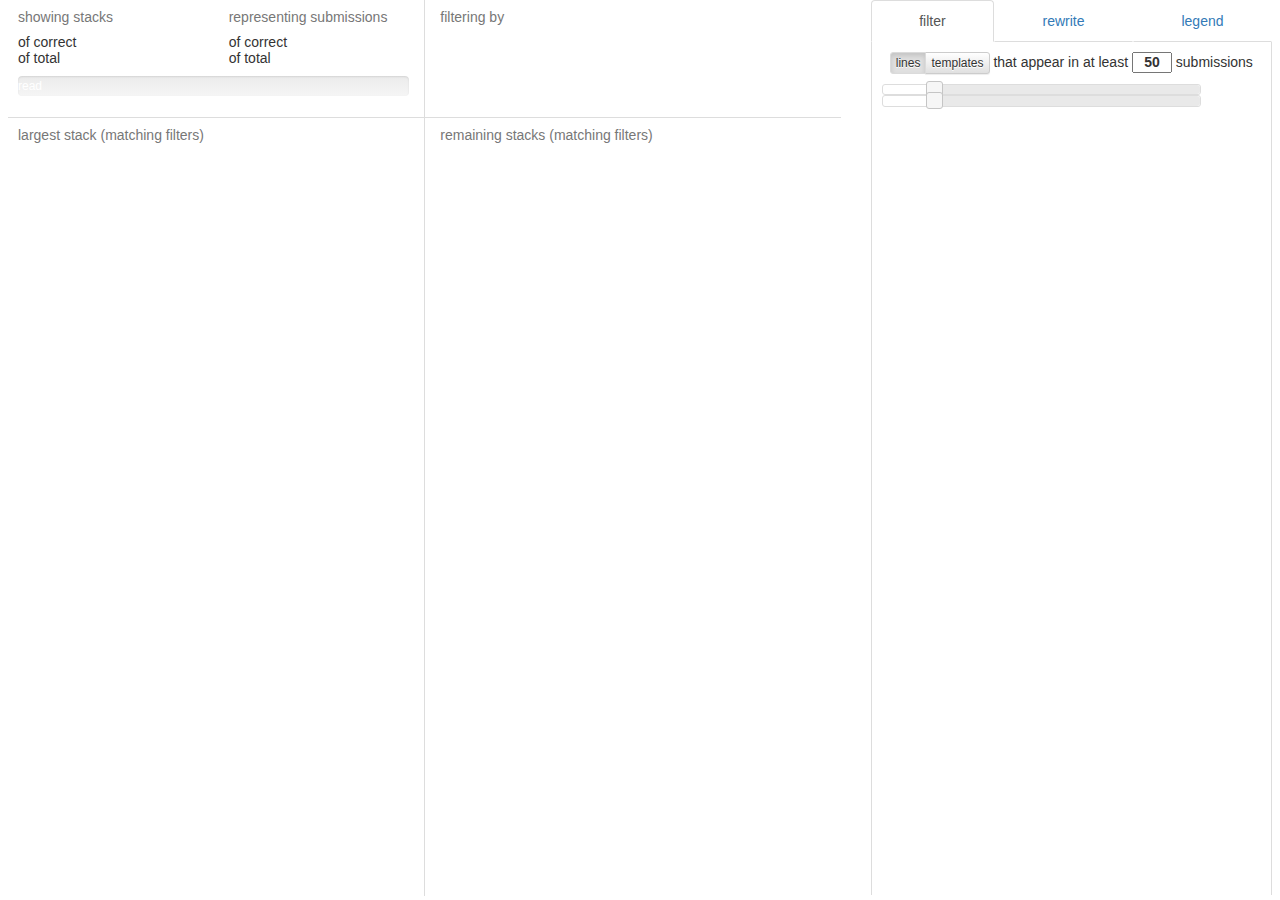
<file: ui/index.html>
<!DOCTYPE html> 
<head> 
  <meta charset="UTF-8">
  <title>OverCode</title>
  <link rel="stylesheet" href="libraries/bootstrap.min.css">
  <link rel="stylesheet" href="libraries/bootstrap-theme.min.css">
  <link rel="stylesheet" href="libraries/styles/default.css">

  <!--css for testing-->
  <link rel="stylesheet" href="libraries/qunit-2.0.0.css">

  <link rel="stylesheet" href="css/style.css">

  <script>
    function debounce(a,b,c){var d;return function(){var e=this,f=arguments;clearTimeout(d),d=setTimeout(function(){d=null,c||a.apply(e,f)},b),c&&!d&&a.apply(e,f)}}
  </script>
  <script src="libraries/jquery-2.2.4.min.js"></script> <!-- if problems, look for migration src -->
  <script src="libraries/underscore-min.js"></script>
  <script src="libraries/bootstrap.min.js"></script>
  <!--<script src="http://d3js.org/d3.v3.min.js" charset="utf-8"></script>-->
  <script src="libraries/d3.min.js"></script>
  <script src="libraries/highlight.pack.js"></script>

  <link rel="stylesheet" href="libraries/jquery-ui.min.css"> <!-- smoothness is default -->
  <script src="libraries/jquery-ui.min.js"></script>
  <!--<script src="http://momentjs.com/downloads/moment.min.js"></script>-->
  <script src="libraries/moment.js"></script>

  <!--js files for testing-->
  <script src="libraries/qunit-2.0.0.js"></script>
  <script src="tests.js"></script>

  <script src="js/progress.js"></script>
  <script src="js/rules.js"></script>
  <script src="js/filter.js"></script>
  <script src="js/getBaseDir.js"></script>
  <script src="js/stacks.js"></script>
  <script src="js/main.js"></script>
</head>

<body>
  <div class='tests'>
    <div id="qunit"></div>
    <div id="qunit-fixture"></div>
  </div>
  <div class="row">
    <div id="main" class="col-xs-8">
      <div id="header">
        <div class="row">
          <div id="header-container" class="col-xs-6">
            <!-- <h4>
              <select id="output-select" class="form-control" style="display: inline; width: 175px;">
                  <option value="12">12</option>
                  <option value="0">0</option>
                  <option value="null">null</option>
                  <option value="36">36</option>

              </select>
              <span class="text-muted"><span id="total-solutions"></span> total submissions</span>
            </h4> -->

            <div class="row">
              <div id="header-prefix" class="col-xs-6">
                <div class="text-muted">
                  <h5>showing stacks</h5>
                </div>
                <h5>
                <span id="num-filtered-correct-stacks">
                  <span id="num-correct-stacks"></span>
                  of
                </span>
                <span id="total-correct-stacks"></span>
                correct
                <br>
                <span id="num-filtered-stacks">
                  <span id="num-stacks"></span>
                  of
                  </span>
                <span id="total-stacks"></span>
                total
                </h5>
              </div>
              <div class="col-xs-6">
                <div class="text-muted">
                  <!-- <h4>and</h4> -->
                  <h5>representing submissions</h5>
                </div>             
                <h5>
                  <span id="num-filtered-correct-solutions">
                    <span id="num-correct-solutions"></span>
                    of
                  </span>
                  <span id="total-correct-solutions"></span>
                  correct
                <br>
                  <span id="num-filtered-solutions">
                    <span id="num-solutions"></span>
                    of
                  </span>
                  <span id="total-solutions"></span>
                  total
                </h5>
              </div>
            </div>

            <div class="progress">
              <div class="progress-bar">
                <span>read</span>
              </div>
            </div>

          </div>
          <div id="filter-container" class="col-xs-6">
            <h5 id="filter-header" class="text-muted">filtering by</h5>
            <ul class="nav nav-pills nav-stacked sidebar-list" id="filter-phrases">
            </ul>
            <!-- <div id="nothing"><i>nothing yet</i></div> -->
          </div>
        </div>
      </div>

      <div id="grid" class="row">
        <div id="grid-colA" class="col-xs-6">
          <h5 class="text-muted">largest stack (matching filters)</h5>
        </div>
        <div id="grid-colB" class="col-xs-6">
          <h5 class="text-muted">remaining stacks (matching filters)</h>
        </div>
      </div>
    </div>

    <div id="sidebar" class="col-xs-4">
      <!-- Nav tabs -->
      <ul id="sidebar-nav" class="nav nav-tabs nav-justified">
        <li class="active"><a href="#filter" class="filter" data-toggle="tab">filter</a></li>
        <li><a href="#rewrite" class="rewrite" data-toggle="tab">rewrite</a></li>
        <li><a href="#variables" class="variables" data-toggle="tab">legend</a></li>
      </ul>

      <!-- Tab panes -->
      <div class="tab-content">
        <div class="tab-pane active" id="filter">
          <div id="sidebar-top">
            <h5 id="lines-header">
              <div id="filter-type-select" class="btn-group" data-toggle="buttons">
                <label class="btn btn-xs btn-default active">
                  <input type="radio" name="options" id="lines" autocomplete="off" checked> lines
                </label>
                <label class="btn btn-xs btn-default">
                  <input type="radio" name="options" id="templates" autocomplete="off"> templates
                </label>
              </div>
              that appear in at least
              <input type="text" id="lineThresh" style="text-align: center; font-weight:bold; width:40px" size=1>
              submissions
            </h5>
            <div id="slider-threshold-phrases"></div>
            <div id="slider-threshold-templates"></div>
          </div>

          <ul class="nav nav-pills nav-stacked sidebar-list" id="remaining-phrases">
          </ul>
          <ul class="nav nav-pills nav-stacked sidebar-list" id="remaining-templates">
          </ul>
        </div>
        <div class="tab-pane" id="rewrite">
          <!-- <h3>rewrite rules</h3> -->
          <ul class="list-group" id="rule-list">
          </ul>
          <ul class="list-group">
            <li id="add-rule" class="list-group-item">
              <form class="form-horizontal" role="form">

                <div class="form-group">
                  <label for="pattern-input" class="col-xs-2 control-label">rewrite</label>
                  <div class="col-xs-10">
                    <input type="text" class="form-control" id="pattern-input" placeholder="pattern">
                  </div>
                </div>
                <div class="form-group">
                  <label for="repl-input" class="col-xs-2 control-label">as</label>
                  <div class="col-xs-10">
                    <input type="text" class="form-control" id="repl-input" placeholder="replacement">
                  </div>
                  <div class="align-center">capture <code>exp<sub>2</sub></code> by typing <code>exp___2</code></div>
                </div>
                <div class="form-group">
                  <div class="col-xs-offset-8 col-xs-4">
                    <button id="add-rule-btn" type="button" class="btn btn-default">add new rule</button>
                  </div>
                </div>

              </form>
            </li>
          </ul>
        </div>
        <div class="tab-pane" id="variables">
          <div id="variables-header">
            <!-- <h3>variable legend</h3> -->
            <h5>variables and their runtime values in 
            <div id="filter-variables" class="btn-group" data-toggle="buttons">
              <label class="btn btn-default btn-xs active">
                <input type="checkbox" autocomplete="off" name="var-in-correct" checked>correct
              </label>
              <label class="btn btn-default btn-xs">
                <input type="checkbox" autocomplete="off" name="var-in-incorrect">incorrect
              </label>
            </div>
             solutions</h5>
          </div>
          <ul class="list-group" id="variable-list">
          </ul>
        </div>
      </div>
    </div> <!--end sidebar-->
  </div> <!--end row-->
</body>
</file>
<file: ui/libraries/styles/default.css>
/*

Original highlight.js style (c) Ivan Sagalaev <maniac@softwaremaniacs.org>

*/

.hljs {
  display: block;
  overflow-x: auto;
  padding: 0.5em;
  background: #F0F0F0;
}


/* Base color: saturation 0; */

.hljs,
.hljs-subst {
  color: #444;
}

.hljs-comment {
  color: #888888;
}

.hljs-keyword,
.hljs-attribute,
.hljs-selector-tag,
.hljs-meta-keyword,
.hljs-doctag,
.hljs-name {
  font-weight: bold;
}


/* User color: hue: 0 */

.hljs-type,
.hljs-string,
.hljs-number,
.hljs-selector-id,
.hljs-selector-class,
.hljs-quote,
.hljs-template-tag,
.hljs-deletion {
  color: #880000;
}

.hljs-title,
.hljs-section {
  color: #880000;
  font-weight: bold;
}

.hljs-regexp,
.hljs-symbol,
.hljs-variable,
.hljs-template-variable,
.hljs-link,
.hljs-selector-attr,
.hljs-selector-pseudo {
  color: #BC6060;
}


/* Language color: hue: 90; */

.hljs-literal {
  color: #78A960;
}

.hljs-built_in,
.hljs-bullet,
.hljs-code,
.hljs-addition {
  color: #397300;
}


/* Meta color: hue: 200 */

.hljs-meta {
  color: #1f7199;
}

.hljs-meta-string {
  color: #4d99bf;
}


/* Misc effects */

.hljs-emphasis {
  font-style: italic;
}

.hljs-strong {
  font-weight: bold;
}
</file>
<file: ui/css/style.css>
body { 
  overflow-y: hidden; 
  overflow-x: hidden; 
  padding-left: 8px;
  padding-right: 8px;
}
#header {
	border-bottom: solid 1px #ddd;
	/*min-height: 180px;*/
}
#header-prefix { padding-right: 0px; }
#header-container { padding-left: 25px; }
#filter-container { overflow-y: auto; border-left: solid 1px #ddd; }

/* Grid styling */
#grid-colB { 
	overflow-y: scroll; 
	overflow-x: hidden;
	border-left: solid 1px #ddd;
	position: relative;
}
#grid-colA {
	overflow-y: scroll; 
	overflow-x: hidden;
	padding-left: 25px;
	position: relative;
}
.stack {
	position: relative;
	margin-bottom: 10px;
	left: 0px;
}
span.stackid {
  float: right;
}
div.read>pre {
  background-color: #def;
}

.incorrect-code pre {
    background-color: #F5EDED;
}
.incorrect-code code {
    background-color: #E8DEDE;
}

.codeEx {
    display: none;
}
code span.dimmed { opacity: 0.3; }
code span.line-remove { background-color: #FFA3BD; text-decoration: line-through; }
code span.line-insert { background-color: #AFFC8B;}
code span.highlighted { background-color: #FFFFB2;}

#nothing { margin-left: 30px; }

#grid-colA div pre code span.dimmed { opacity: 1.0;}
pre.h3 {text-align: center;} 

/* Sidebar styling */
#lines-header { margin-top: 0px; padding-top: 10px; text-align: center; }
#remaining-phrases {margin-left: 10px; margin-top: 10px; overflow-y: scroll; overflow-x: hidden; }
#variable-list {overflow-y: scroll; overflow-x: hidden; }
.sidebar-list div.badge { width: 40px; display: inline-block; vertical-align: top;}
.sidebar-list div.code { width: 80%; display: inline-block; vertical-align: top;}
.sidebar-list pre { display: inline; padding: 0; background-color: #fff; border: none; margin-left: 5px; color: #c7254e;}
.sidebar-list>li {padding: 0px; margin-bottom: 5px}
.sidebar-list>li>a {padding: 0px; }
#sidebar .tab-pane { border-left: solid 1px #ddd; border-right: solid 1px #ddd; }
.ui-slider { width: 80%; margin-left: 10px;}
.align-center {text-align: center;}

#rewrite, #variables { padding: 10px; }
#rule-list>li:hover { background-color: #ddd; }
#add-rule:hover { background-color: #fff; }
#pattern-input, #repl-input {
	font-family: Menlo,Monaco,Consolas,"Courier New",monospace;
	font-size: 90%;
	color: #c7254e;
}
#rule-list>li>span.badge:hover { cursor: pointer; background-color: black;}
/*#variable-list>li>small {display: inline-block; margin-left: 5px;}*/
#testcase {margin-left: 20px; }
#variables-header { padding-bottom: 10px; }

.tests {
	display: none;
}
</file>
<file: ui/libraries/qunit-2.0.0.css>
/*!
 * QUnit 2.0.0
 * https://qunitjs.com/
 *
 * Copyright jQuery Foundation and other contributors
 * Released under the MIT license
 * https://jquery.org/license
 *
 * Date: 2016-06-16T17:09Z
 */

/** Font Family and Sizes */

#qunit-tests, #qunit-header, #qunit-banner, #qunit-testrunner-toolbar, #qunit-filteredTest, #qunit-userAgent, #qunit-testresult {
	font-family: "Helvetica Neue Light", "HelveticaNeue-Light", "Helvetica Neue", Calibri, Helvetica, Arial, sans-serif;
}

#qunit-testrunner-toolbar, #qunit-filteredTest, #qunit-userAgent, #qunit-testresult, #qunit-tests li { font-size: small; }
#qunit-tests { font-size: smaller; }


/** Resets */

#qunit-tests, #qunit-header, #qunit-banner, #qunit-filteredTest, #qunit-userAgent, #qunit-testresult, #qunit-modulefilter {
	margin: 0;
	padding: 0;
}


/** Header (excluding toolbar) */

#qunit-header {
	padding: 0.5em 0 0.5em 1em;

	color: #8699A4;
	background-color: #0D3349;

	font-size: 1.5em;
	line-height: 1em;
	font-weight: 400;

	border-radius: 5px 5px 0 0;
}

#qunit-header a {
	text-decoration: none;
	color: #C2CCD1;
}

#qunit-header a:hover,
#qunit-header a:focus {
	color: #FFF;
}

#qunit-banner {
	height: 5px;
}

#qunit-filteredTest {
	padding: 0.5em 1em 0.5em 1em;
	color: #366097;
	background-color: #F4FF77;
}

#qunit-userAgent {
	padding: 0.5em 1em 0.5em 1em;
	color: #FFF;
	background-color: #2B81AF;
	text-shadow: rgba(0, 0, 0, 0.5) 2px 2px 1px;
}


/** Toolbar */

#qunit-testrunner-toolbar {
	padding: 0.5em 1em 0.5em 1em;
	color: #5E740B;
	background-color: #EEE;
}

#qunit-testrunner-toolbar .clearfix {
	height: 0;
	clear: both;
}

#qunit-testrunner-toolbar label {
	display: inline-block;
}

#qunit-testrunner-toolbar input[type=checkbox],
#qunit-testrunner-toolbar input[type=radio] {
	margin: 3px;
	vertical-align: -2px;
}

#qunit-testrunner-toolbar input[type=text] {
	box-sizing: border-box;
	height: 1.6em;
}

.qunit-url-config,
.qunit-filter,
#qunit-modulefilter {
	display: inline-block;
	line-height: 2.1em;
}

.qunit-filter,
#qunit-modulefilter {
	float: right;
	position: relative;
	margin-left: 1em;
}

.qunit-url-config label {
	margin-right: 0.5em;
}

#qunit-modulefilter-search {
	box-sizing: border-box;
	width: 400px;
}

#qunit-modulefilter-search-container:after {
	position: absolute;
	right: 0.3em;
	content: "\25bc";
	color: black;
}

#qunit-modulefilter-dropdown {
	/* align with #qunit-modulefilter-search */
	box-sizing: border-box;
	width: 400px;
	position: absolute;
	right: 0;
	top: 50%;
	margin-top: 0.8em;

	border: 1px solid #D3D3D3;
	border-top: none;
	border-radius: 0 0 .25em .25em;
	color: #000;
	background-color: #F5F5F5;
	z-index: 99;
}

#qunit-modulefilter-dropdown a {
	color: inherit;
	text-decoration: none;
}

#qunit-modulefilter-dropdown .clickable.checked {
	font-weight: bold;
	color: #000;
	background-color: #D2E0E6;
}

#qunit-modulefilter-dropdown .clickable:hover {
	color: #FFF;
	background-color: #0D3349;
}

#qunit-modulefilter-actions {
	display: block;
	overflow: auto;

	/* align with #qunit-modulefilter-dropdown-list */
	font: smaller/1.5em sans-serif;
}

#qunit-modulefilter-dropdown #qunit-modulefilter-actions > * {
	box-sizing: border-box;
	max-height: 2.8em;
	display: block;
	padding: 0.4em;
}

#qunit-modulefilter-dropdown #qunit-modulefilter-actions > button {
	float: right;
	font: inherit;
}

#qunit-modulefilter-dropdown #qunit-modulefilter-actions > :last-child {
	/* insert padding to align with checkbox margins */
	padding-left: 3px;
}

#qunit-modulefilter-dropdown-list {
	max-height: 200px;
	overflow-y: auto;
	margin: 0;
	border-top: 2px groove threedhighlight;
	padding: 0.4em 0 0;
	font: smaller/1.5em sans-serif;
}

#qunit-modulefilter-dropdown-list li {
	white-space: nowrap;
	overflow: hidden;
	text-overflow: ellipsis;
}

#qunit-modulefilter-dropdown-list .clickable {
	display: block;
	padding-left: 0.15em;
}


/** Tests: Pass/Fail */

#qunit-tests {
	list-style-position: inside;
}

#qunit-tests li {
	padding: 0.4em 1em 0.4em 1em;
	border-bottom: 1px solid #FFF;
	list-style-position: inside;
}

#qunit-tests > li {
	display: none;
}

#qunit-tests li.running,
#qunit-tests li.pass,
#qunit-tests li.fail,
#qunit-tests li.skipped {
	display: list-item;
}

#qunit-tests.hidepass {
	position: relative;
}

#qunit-tests.hidepass li.running,
#qunit-tests.hidepass li.pass {
	visibility: hidden;
	position: absolute;
	width:   0;
	height:  0;
	padding: 0;
	border:  0;
	margin:  0;
}

#qunit-tests li strong {
	cursor: pointer;
}

#qunit-tests li.skipped strong {
	cursor: default;
}

#qunit-tests li a {
	padding: 0.5em;
	color: #C2CCD1;
	text-decoration: none;
}

#qunit-tests li p a {
	padding: 0.25em;
	color: #6B6464;
}
#qunit-tests li a:hover,
#qunit-tests li a:focus {
	color: #000;
}

#qunit-tests li .runtime {
	float: right;
	font-size: smaller;
}

.qunit-assert-list {
	margin-top: 0.5em;
	padding: 0.5em;

	background-color: #FFF;

	border-radius: 5px;
}

.qunit-source {
	margin: 0.6em 0 0.3em;
}

.qunit-collapsed {
	display: none;
}

#qunit-tests table {
	border-collapse: collapse;
	margin-top: 0.2em;
}

#qunit-tests th {
	text-align: right;
	vertical-align: top;
	padding: 0 0.5em 0 0;
}

#qunit-tests td {
	vertical-align: top;
}

#qunit-tests pre {
	margin: 0;
	white-space: pre-wrap;
	word-wrap: break-word;
}

#qunit-tests del {
	color: #374E0C;
	background-color: #E0F2BE;
	text-decoration: none;
}

#qunit-tests ins {
	color: #500;
	background-color: #FFCACA;
	text-decoration: none;
}

/*** Test Counts */

#qunit-tests b.counts                       { color: #000; }
#qunit-tests b.passed                       { color: #5E740B; }
#qunit-tests b.failed                       { color: #710909; }

#qunit-tests li li {
	padding: 5px;
	background-color: #FFF;
	border-bottom: none;
	list-style-position: inside;
}

/*** Passing Styles */

#qunit-tests li li.pass {
	color: #3C510C;
	background-color: #FFF;
	border-left: 10px solid #C6E746;
}

#qunit-tests .pass                          { color: #528CE0; background-color: #D2E0E6; }
#qunit-tests .pass .test-name               { color: #366097; }

#qunit-tests .pass .test-actual,
#qunit-tests .pass .test-expected           { color: #999; }

#qunit-banner.qunit-pass                    { background-color: #C6E746; }

/*** Failing Styles */

#qunit-tests li li.fail {
	color: #710909;
	background-color: #FFF;
	border-left: 10px solid #EE5757;
	white-space: pre;
}

#qunit-tests > li:last-child {
	border-radius: 0 0 5px 5px;
}

#qunit-tests .fail                          { color: #000; background-color: #EE5757; }
#qunit-tests .fail .test-name,
#qunit-tests .fail .module-name             { color: #000; }

#qunit-tests .fail .test-actual             { color: #EE5757; }
#qunit-tests .fail .test-expected           { color: #008000; }

#qunit-banner.qunit-fail                    { background-color: #EE5757; }

/*** Skipped tests */

#qunit-tests .skipped {
	background-color: #EBECE9;
}

#qunit-tests .qunit-skipped-label {
	background-color: #F4FF77;
	display: inline-block;
	font-style: normal;
	color: #366097;
	line-height: 1.8em;
	padding: 0 0.5em;
	margin: -0.4em 0.4em -0.4em 0;
}

/** Result */

#qunit-testresult {
	padding: 0.5em 1em 0.5em 1em;

	color: #2B81AF;
	background-color: #D2E0E6;

	border-bottom: 1px solid #FFF;
}
#qunit-testresult .module-name {
	font-weight: 700;
}

/** Fixture */

#qunit-fixture {
	position: absolute;
	top: -10000px;
	left: -10000px;
	width: 1000px;
	height: 1000px;
}
</file>
